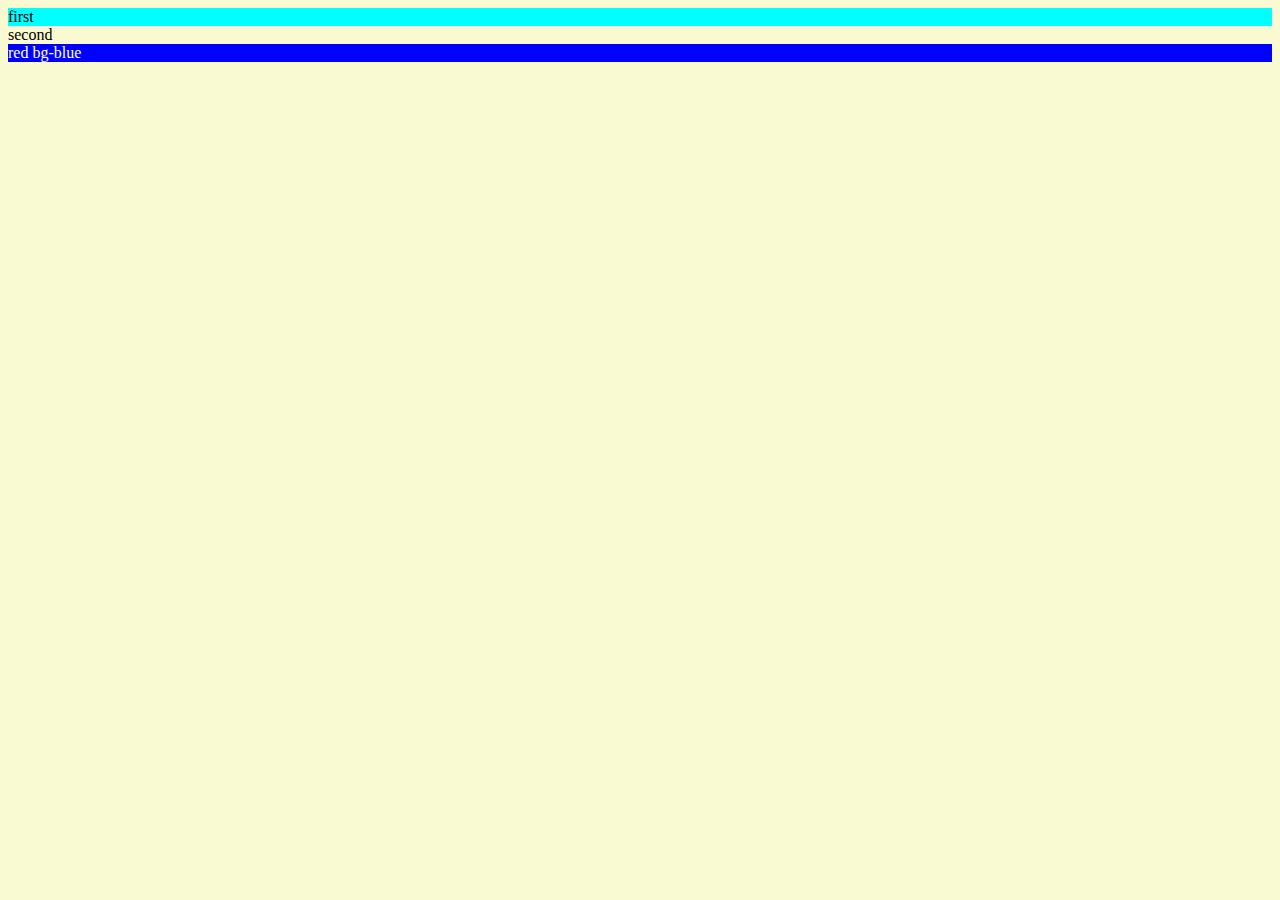
<file: CHAPTER-1/index.html>
<!DOCTYPE html>
<html lang="en">

<head>
    <meta charset="UTF-8">
    <meta http-equiv="X-UA-Compatible" content="IE=edge">
    <meta name="viewport" content="width=device-width, initial-scale=1.0">
    <title>First CSS line</title>
    <link rel="stylesheet" href="style.css">


    <!-- using #, we targets id, and using . we target class -->

    <!-- <style>
       #first{
        background-color: aqua;
       }
       .bg-blue{
        background-color: blue;
        color:white;
       }
    </style> -->

    <div id="first">
        first
    </div>
    <div id="second">
        second
    </div>
    <section class="red bg-blue">
        red bg-blue
    </section>
</head>

<body>
    <div class="container">

    </div>
</body>

</html>

<!-- 
    There are three ways to do stlying:
    1.) using style tag in html file itself
    2.) using <link rel="stylesheet" href="style.css"> and create separate style.css file
    3.) using in html <div id="first" style="background-color: aqua;">
 -->
</file>
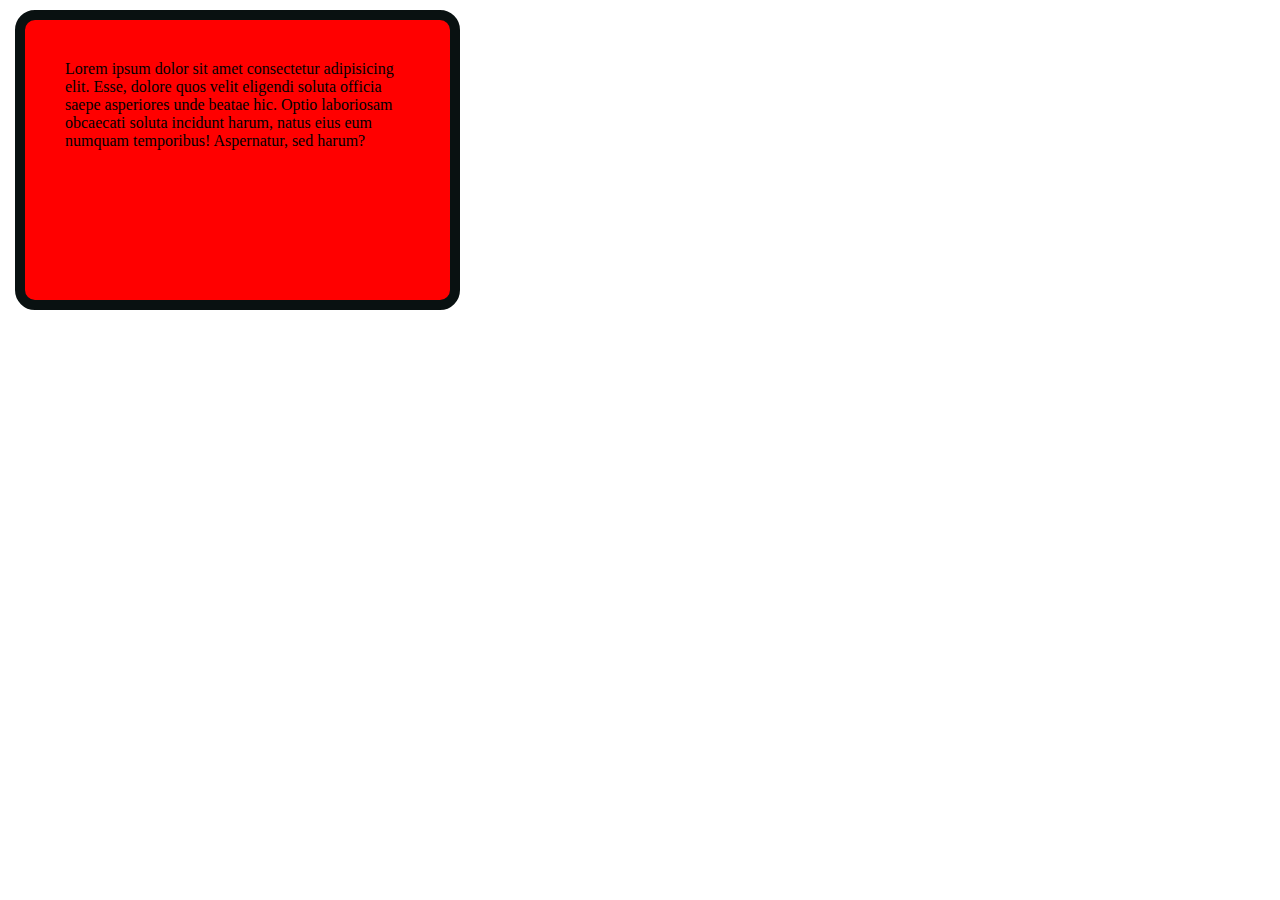
<file: CHAPTER-3/index.html>
<!DOCTYPE html>
<html lang="en">
<head>
    <meta charset="UTF-8">
    <meta http-equiv="X-UA-Compatible" content="IE=edge">
    <meta name="viewport" content="width=device-width, initial-scale=1.0">
    <title>Box Model</title>
    <style>
        *{
            margin: 0;
            padding: 0;
        }
        .content{
            height: 200px;
            width: 345px;
            background-color:red ;
            padding: 40px;            
            /* top right bottom left, think like clock */
            /* margin: 30px 10px 15px 20px; */
            /* top&&bottom left&&right */
            margin: 10px 15px;
            /* border */
            
            border-width: 10px;
            border-style: solid;
            border-color: rgb(9, 17, 17);
            border-radius: 20px;

            /* border : 10px dotted rgb(39, 79, 171); */
        }
    </style> 
</head>
<body>
    <div class="content">
        Lorem ipsum dolor sit amet consectetur adipisicing elit. Esse, dolore quos velit eligendi soluta officia saepe asperiores unde beatae hic. Optio laboriosam obcaecati soluta incidunt harum, natus eius eum numquam temporibus! Aspernatur, sed harum?
    </div>
</body>
</html>
</file>
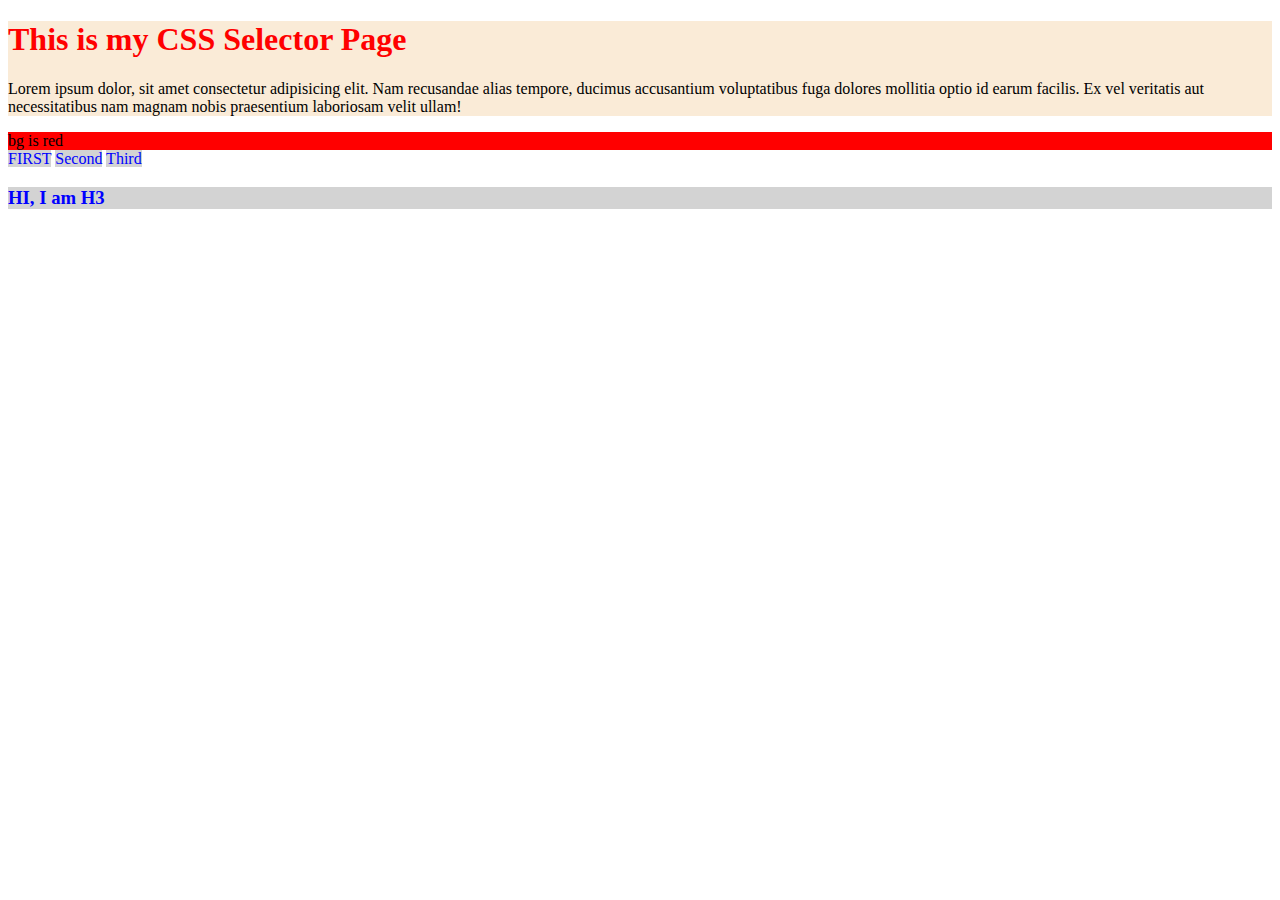
<file: CHAPTER-1/cssSelectors.html>
<!DOCTYPE html>
<html lang="en">
<head>
    <meta charset="UTF-8">
    <meta http-equiv="X-UA-Compatible" content="IE=edge">
    <meta name="viewport" content="width=device-width, initial-scale=1.0">
    <title>CSS Selectors</title>
    <link rel="stylesheet" href="csSelectors.css">
</head>
<body>
    <div>
        <h1>This is my CSS Selector Page</h1>
        <p>
            Lorem ipsum dolor, sit amet consectetur adipisicing elit. Nam recusandae alias tempore, ducimus accusantium voluptatibus fuga dolores mollitia optio id earum facilis. Ex vel veritatis aut necessitatibus nam magnam nobis praesentium laboriosam velit ullam!
        </p>
    </div>
    <div id="red">bg is red</div>
    <span class="blue">FIRST</span>
    <span class="blue">Second</span>
    <span class="blue">Third</span>
    <h3>HI, I am H3</h3>

</body>
</html>
</file>
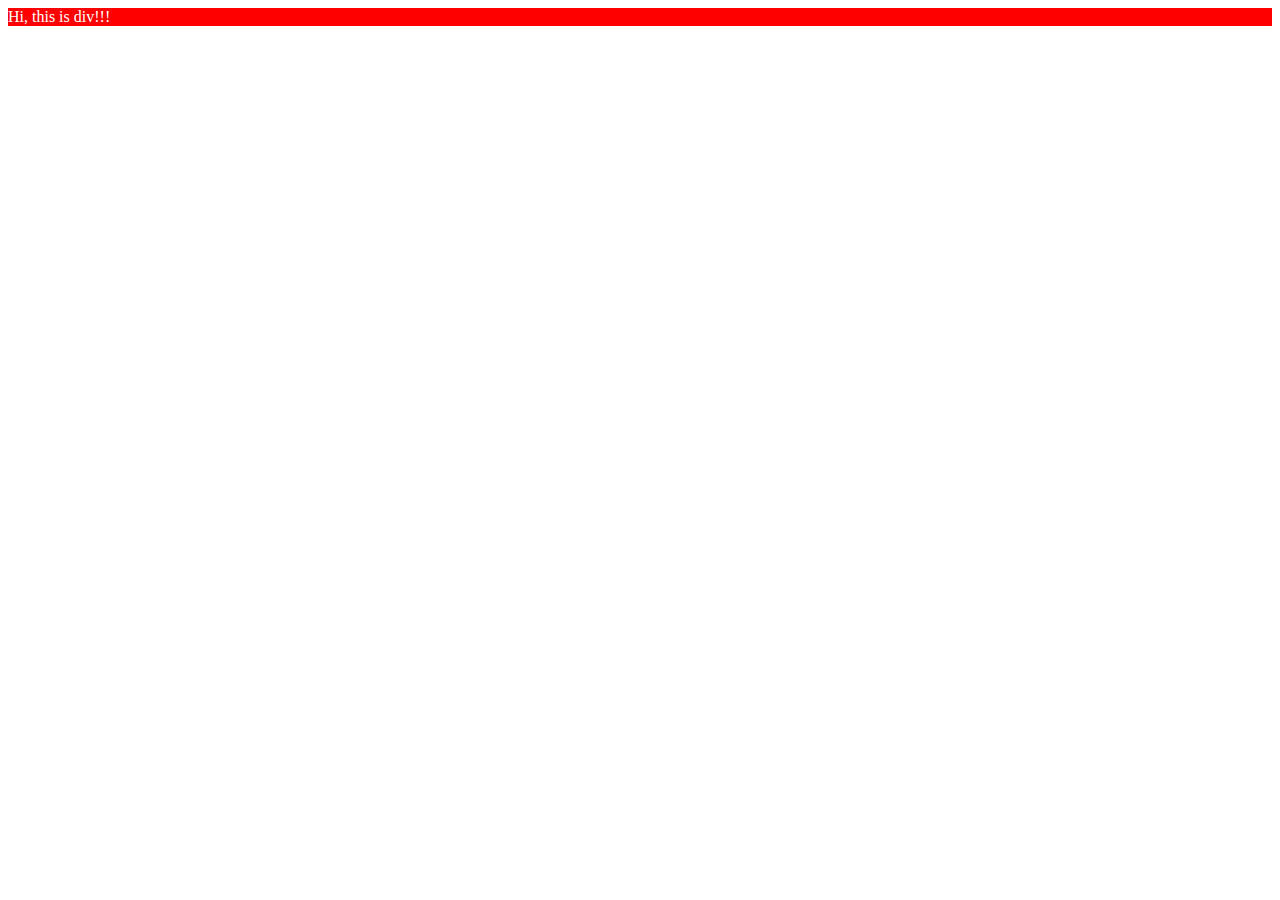
<file: CHAPTER-1/Practice1.html>
<!DOCTYPE html>
<html lang="en">
<head>
    <meta charset="UTF-8">
    <meta http-equiv="X-UA-Compatible" content="IE=edge">
    <meta name="viewport" content="width=device-width, initial-scale=1.0">
    <title>Chapter-1 Practice Set</title>
    <link rel="stylesheet" href="Practice1.css">
</head>
<body>
    <div class="red">
        Hi, this is div!!!
    </div>
</body>
</html>
</file>
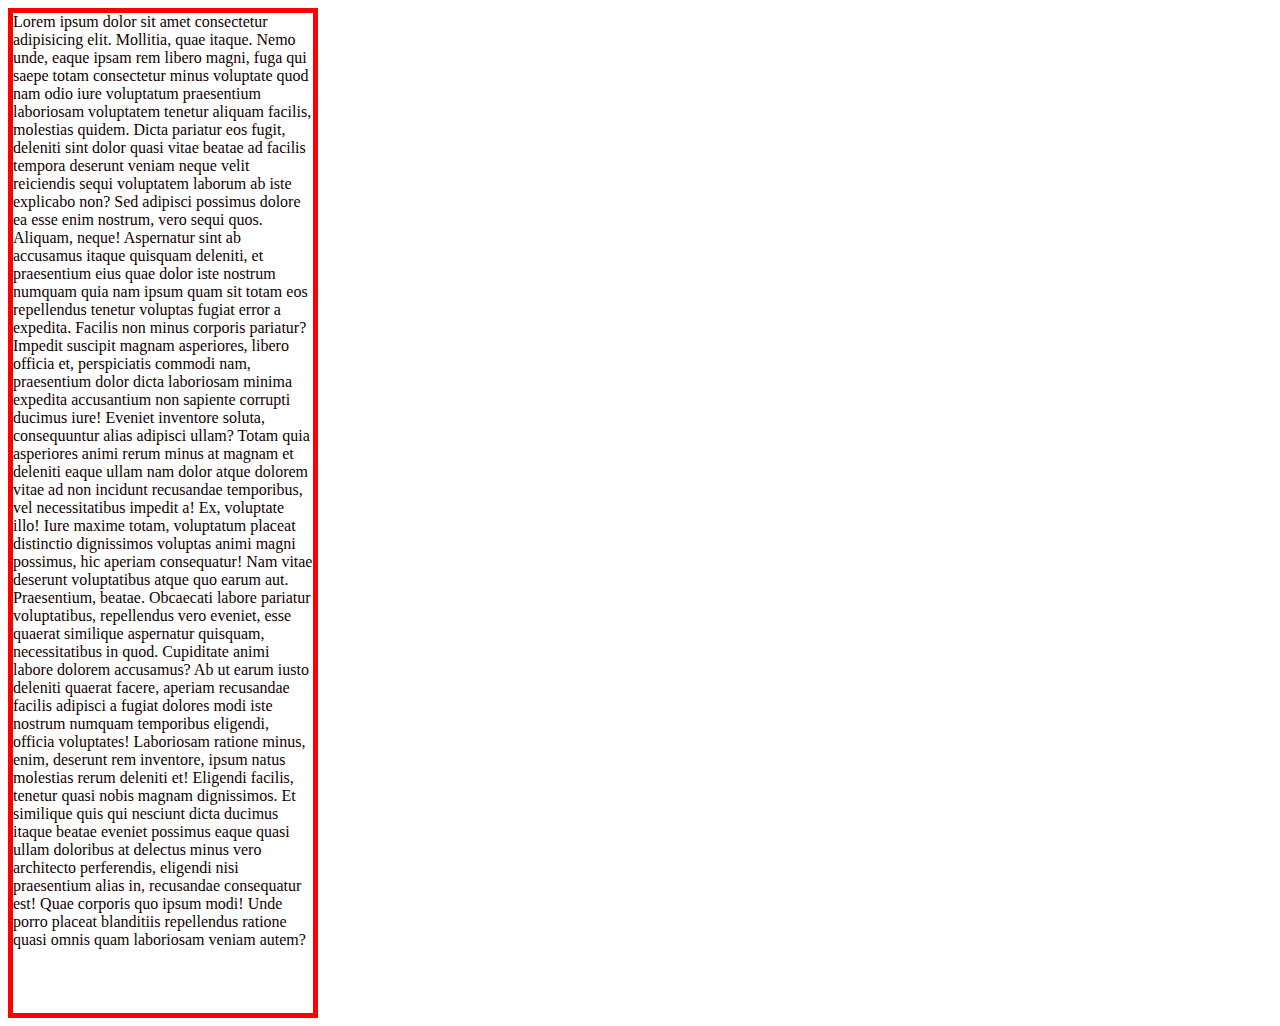
<file: CHAPTER-2/background.html>
<!DOCTYPE html>
<html lang="en">
<head>
    <meta charset="UTF-8">
    <meta http-equiv="X-UA-Compatible" content="IE=edge">
    <meta name="viewport" content="width=device-width, initial-scale=1.0">
    <link rel="stylesheet" href="background.css">
    <title>Background</title>
</head>
<body>
    <div class="container">
        Lorem ipsum dolor sit amet consectetur adipisicing elit. Mollitia, quae itaque. Nemo unde, eaque ipsam rem libero magni, fuga qui saepe totam consectetur minus voluptate quod nam odio iure voluptatum praesentium laboriosam voluptatem tenetur aliquam facilis, molestias quidem. Dicta pariatur eos fugit, deleniti sint dolor quasi vitae beatae ad facilis tempora deserunt veniam neque velit reiciendis sequi voluptatem laborum ab iste explicabo non? Sed adipisci possimus dolore ea esse enim nostrum, vero sequi quos. Aliquam, neque! Aspernatur sint ab accusamus itaque quisquam deleniti, et praesentium eius quae dolor iste nostrum numquam quia nam ipsum quam sit totam eos repellendus tenetur voluptas fugiat error a expedita. Facilis non minus corporis pariatur? Impedit suscipit magnam asperiores, libero officia et, perspiciatis commodi nam, praesentium dolor dicta laboriosam minima expedita accusantium non sapiente corrupti ducimus iure! Eveniet inventore soluta, consequuntur alias adipisci ullam? Totam quia asperiores animi rerum minus at magnam et deleniti eaque ullam nam dolor atque dolorem vitae ad non incidunt recusandae temporibus, vel necessitatibus impedit a! Ex, voluptate illo! Iure maxime totam, voluptatum placeat distinctio dignissimos voluptas animi magni possimus, hic aperiam consequatur! Nam vitae deserunt voluptatibus atque quo earum aut. Praesentium, beatae. Obcaecati labore pariatur voluptatibus, repellendus vero eveniet, esse quaerat similique aspernatur quisquam, necessitatibus in quod. Cupiditate animi labore dolorem accusamus? Ab ut earum iusto deleniti quaerat facere, aperiam recusandae facilis adipisci a fugiat dolores modi iste nostrum numquam temporibus eligendi, officia voluptates! Laboriosam ratione minus, enim, deserunt rem inventore, ipsum natus molestias rerum deleniti et! Eligendi facilis, tenetur quasi nobis magnam dignissimos. Et similique quis qui nesciunt dicta ducimus itaque beatae eveniet possimus eaque quasi ullam doloribus at delectus minus vero architecto perferendis, eligendi nisi praesentium alias in, recusandae consequatur est! Quae corporis quo ipsum modi! Unde porro placeat blanditiis repellendus ratione quasi omnis quam laboriosam veniam autem?
    </div>
</body>
</html>
</file>
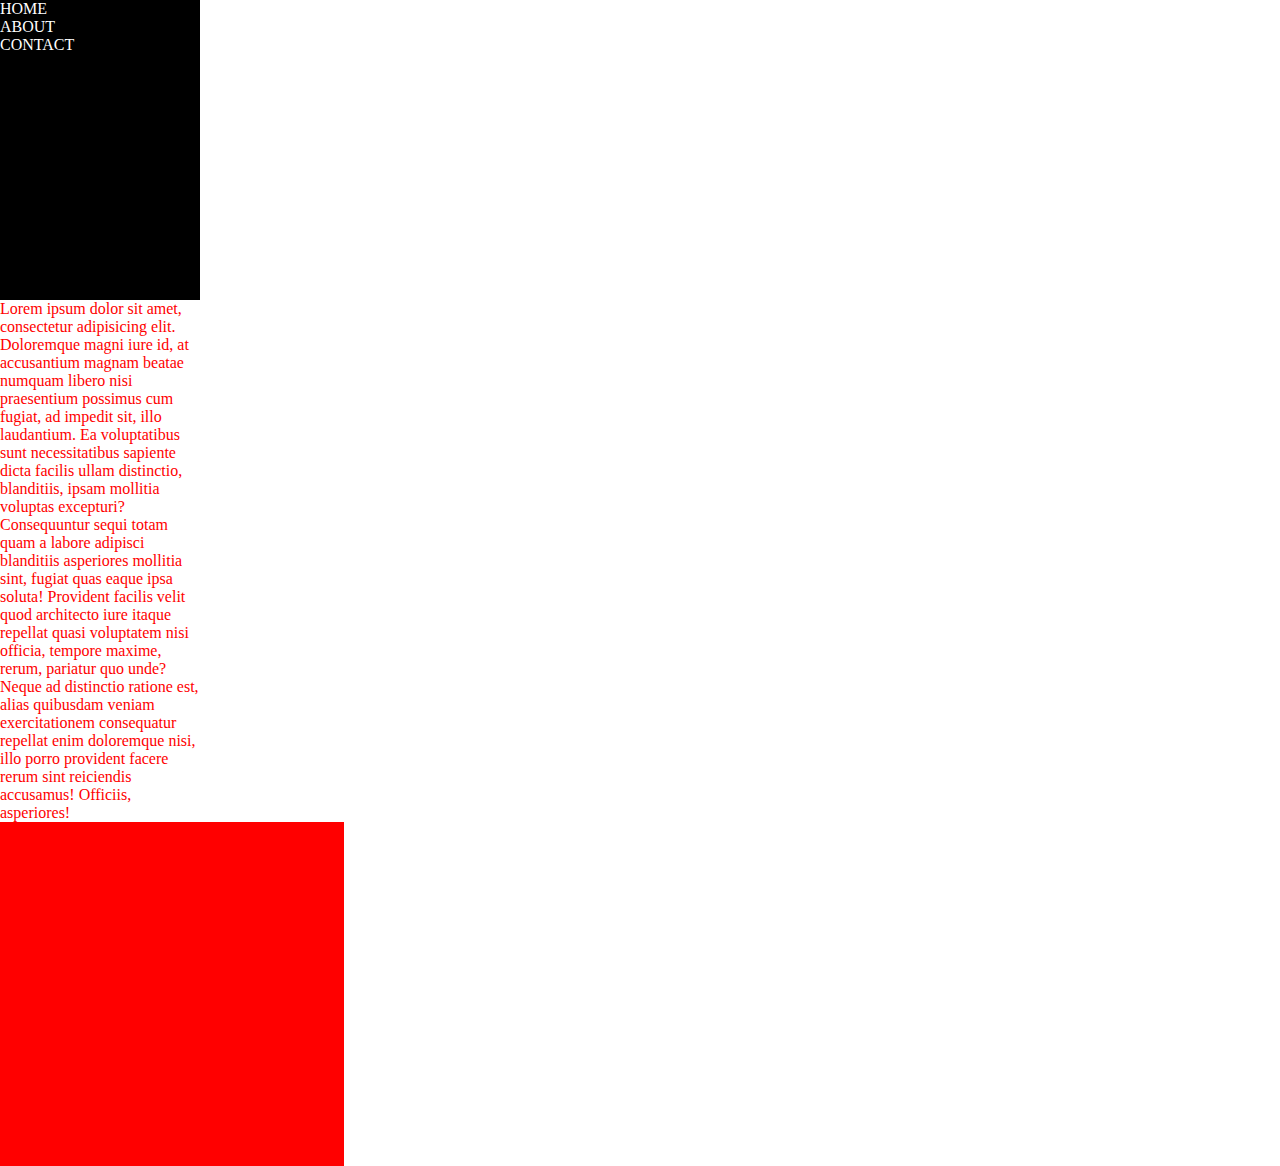
<file: CHAPTER-2/chapter2ps.html>
<!DOCTYPE html>
<html lang="en">

<head>
    <meta charset="UTF-8">
    <meta http-equiv="X-UA-Compatible" content="IE=edge">
    <meta name="viewport" content="width=device-width, initial-scale=1.0">
    <title>Chapter-2 Practice Set</title>
    <Style>
        * {
            margin: 0;
            padding: 0;
            
        }

        ul {
            background-color: black;
            color: white;
            height: 300px;
            width: 200px;
        }
        .main{
            color: red;
            width: 200px;
        }
        .bg{
            width: 344px;
            height: 344px;
            background-image: url(https://thumbs.dreamstime.com/b/small-tree-growing-sunrise-green-world-earth-day-concept-162365691.jpg);
            background-repeat: no-repeat;
            background-size: 300px 300px;
            background-color: red;
        }
    </Style>
</head>

<body>
    <nav>
        <ul>
            <li>HOME</li>
            <li>ABOUT</li>
            <LI>CONTACT</LI>
        </ul>
    </nav>
    <div class="main">Lorem ipsum dolor sit amet, consectetur adipisicing elit. Doloremque magni iure id, at accusantium magnam beatae numquam libero nisi praesentium possimus cum fugiat, ad impedit sit, illo laudantium. Ea voluptatibus sunt necessitatibus sapiente dicta facilis ullam distinctio, blanditiis, ipsam mollitia voluptas excepturi? Consequuntur sequi totam quam a labore adipisci blanditiis asperiores mollitia sint, fugiat quas eaque ipsa soluta! Provident facilis velit quod architecto iure itaque repellat quasi voluptatem nisi officia, tempore maxime, rerum, pariatur quo unde? Neque ad distinctio ratione est, alias quibusdam veniam exercitationem consequatur repellat enim doloremque nisi, illo porro provident facere rerum sint reiciendis accusamus! Officiis, asperiores!</div>
    <div class="bg">

    </div>
</body>

</html>
</file>
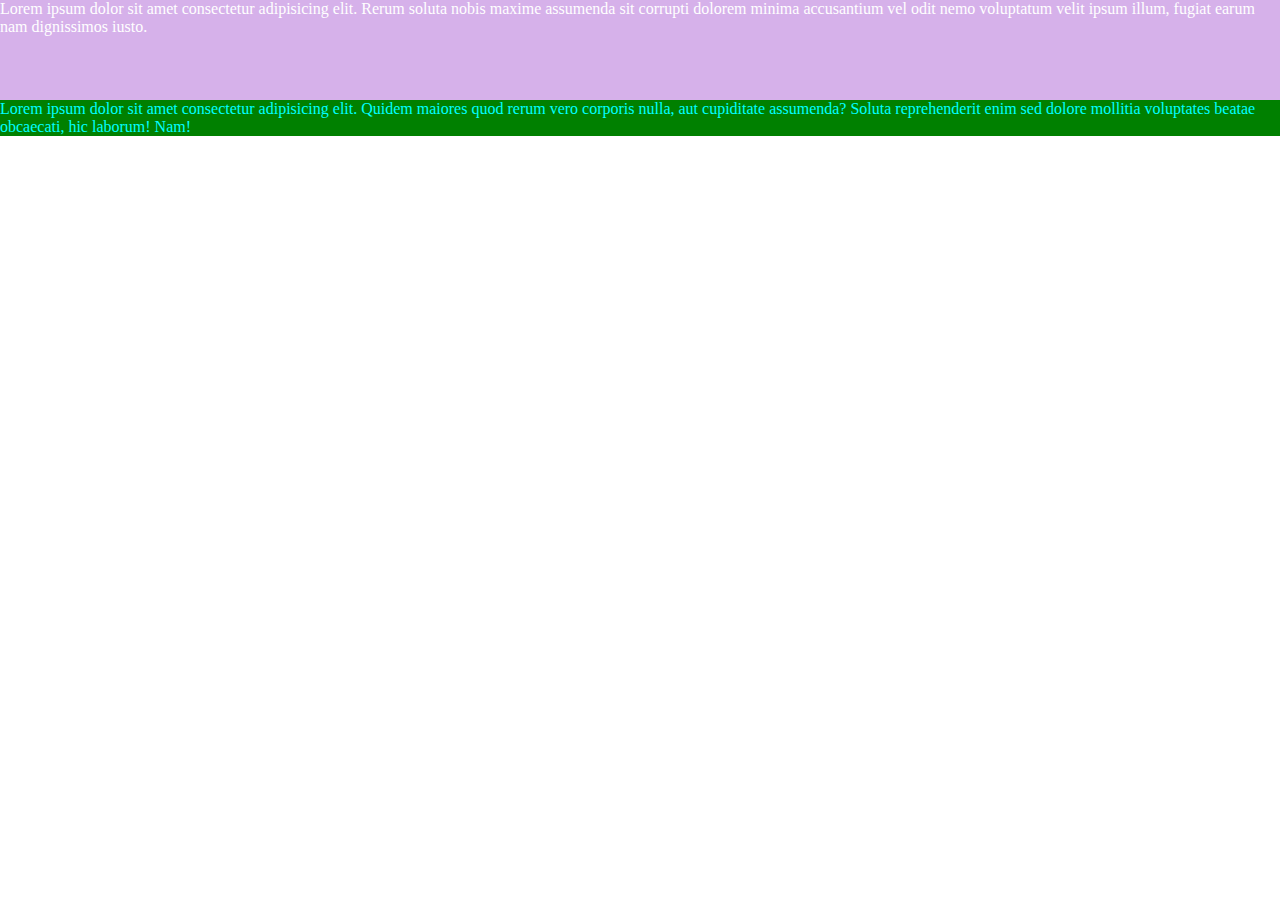
<file: CHAPTER-2/color.html>
<!DOCTYPE html>
<html lang="en">
<head>
    <meta charset="UTF-8">
    <meta http-equiv="X-UA-Compatible" content="IE=edge">
    <meta name="viewport" content="width=device-width, initial-scale=1.0">
    <link rel="stylesheet" href="style.css">
    <title>Chapter -2 </title>
</head>
<body>
    <div class="red">Lorem ipsum dolor sit amet consectetur adipisicing elit. Rerum soluta nobis maxime assumenda sit corrupti dolorem minima accusantium vel odit nemo voluptatum velit ipsum illum, fugiat earum nam dignissimos iusto.</div>

    <div class="green">Lorem ipsum dolor sit amet consectetur adipisicing elit. Quidem maiores quod rerum vero corporis nulla, aut cupiditate assumenda? Soluta reprehenderit enim sed dolore mollitia voluptates beatae obcaecati, hic laborum! Nam!</div>
</body>
</html>
</file>
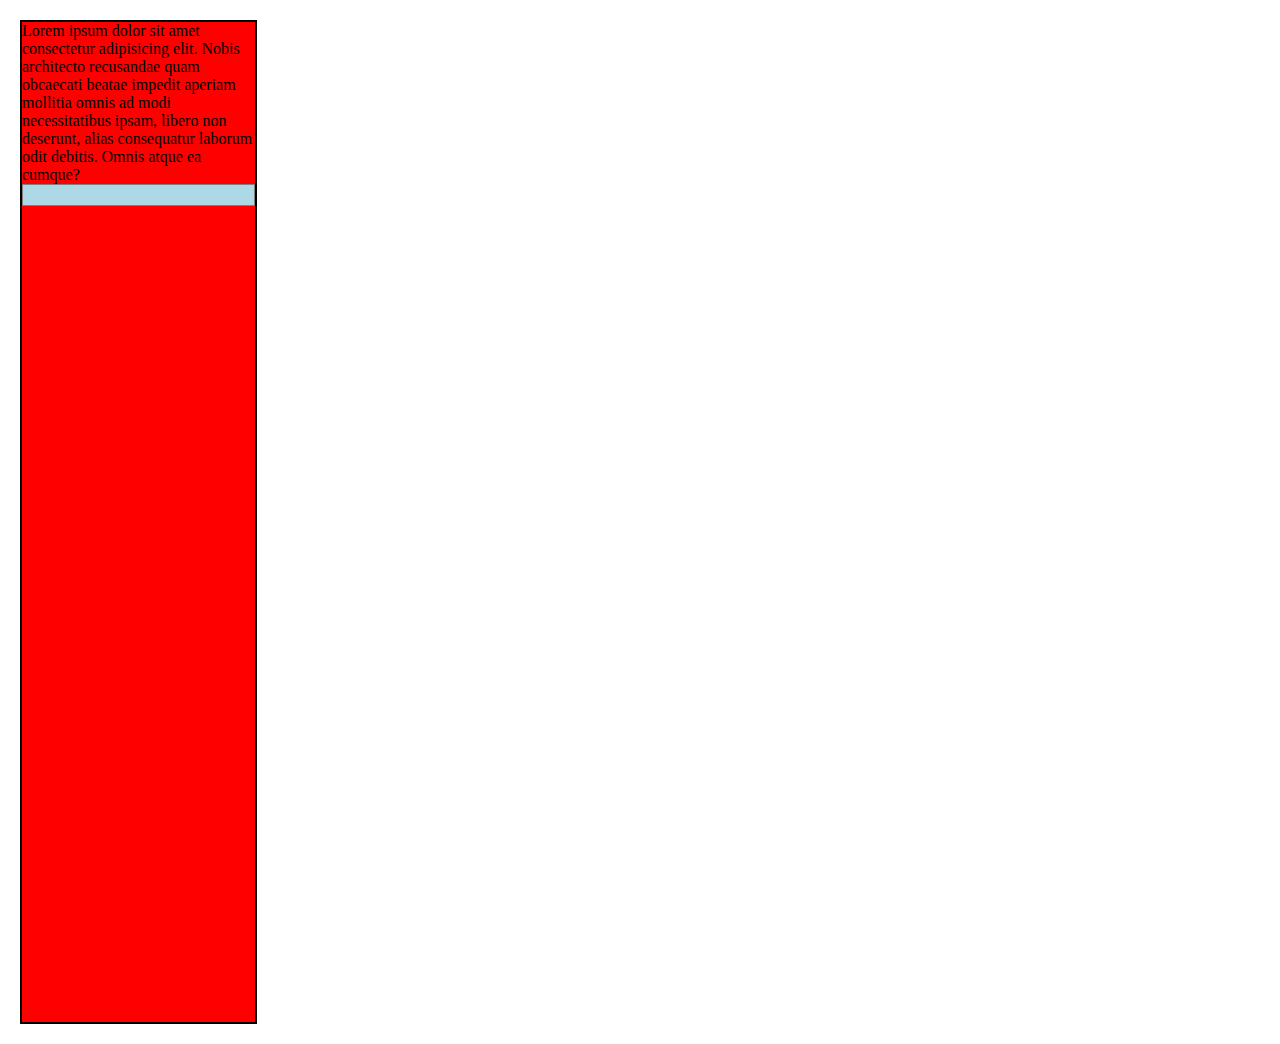
<file: CHAPTER-3/ marginCollapse.html>
<!DOCTYPE html>
<html lang="en">
<head>
    <meta charset="UTF-8">
    <meta http-equiv="X-UA-Compatible" content="IE=edge">
    <meta name="viewport" content="width=device-width, initial-scale=1.0">
    <title>Margin Collapse</title>
    <style>
        *{
            margin:0;
            padding: 0;
        }
        .box1{
            background-color: red;
            margin: 20px;
            height: 1000px;
            width: 233px;
            border: 2px solid black;
            /* effective width of box containing border and padding */
            
        }
        /* If margin of two boxes collides, then margin of greater box is considered and share
        with another boxes */
        .box2{
            background-color: lightblue;
            /* margin: 10px; */
            height: 10px;
            width: 100%;
            padding: 10px;
            border: 1px solid grey;
            /* Border-box adjusted the size of the box including the padding and border,
            it will increase or decrease the size of content box, depending on padding and border, but the size of box will remain constant including border and padding.
            NOTE: margin will not be adjusted and will include additionally */
            box-sizing: border-box;
        }

    </style>
</head>
<body>
    <div class="box1">Lorem ipsum dolor sit amet consectetur adipisicing elit. Nobis architecto recusandae quam obcaecati beatae impedit aperiam mollitia omnis ad modi necessitatibus ipsam, libero non deserunt, alias consequatur laborum odit debitis. Omnis atque ea cumque?
        <div class="box2">
        </div>
    </div>
    
</body>
</html>
</file>
<file: CHAPTER-1/style.css>
body{
    background-color: lightgoldenrodyellow;
}
#first{
    background-color: aqua;
   }
   .bg-blue{
    background-color: blue;
    color:white;
   }
</file>
<file: CHAPTER-1/csSelectors.css>
h1{
    color: red;
}
div{
    background-color: antiquewhite;
}
#red{
    background-color: red;
}
.blue, h3{
    /* This is a comment in CSS */
    color: blue;
    background-color: lightgray;
    ;
}
</file>
<file: CHAPTER-1/Practice1.css>
.red{
    background-color: red;
    color: white;
}
</file>
<file: CHAPTER-2/background.css>
.container{
    width: 300px;
    height: 1000px;
    border: 2px;
    background-image: url(https://thumbs.dreamstime.com/b/small-tree-growing-sunrise-green-world-earth-day-concept-162365691.jpg);
    /* background-repeat: space; */ 
    background-repeat: no-repeat;
    background-size: 300px 1000px;
    /* background-color: red; */
    border: 5px solid red;
    /* background-position: center left; */
    background-attachment: local;
    color: rgb(18, 0, 0);
}
</file>
<file: CHAPTER-2/style.css>
*{
    margin: 0;
    padding: 0;
}
.red{
    background-color: rgba(158, 70, 206, 0.421);
    height: 100px;
    color: white;
    
    /* m0+p0 */
}

.green{
    background-color: green;
    color: aqua;
}
</file>
